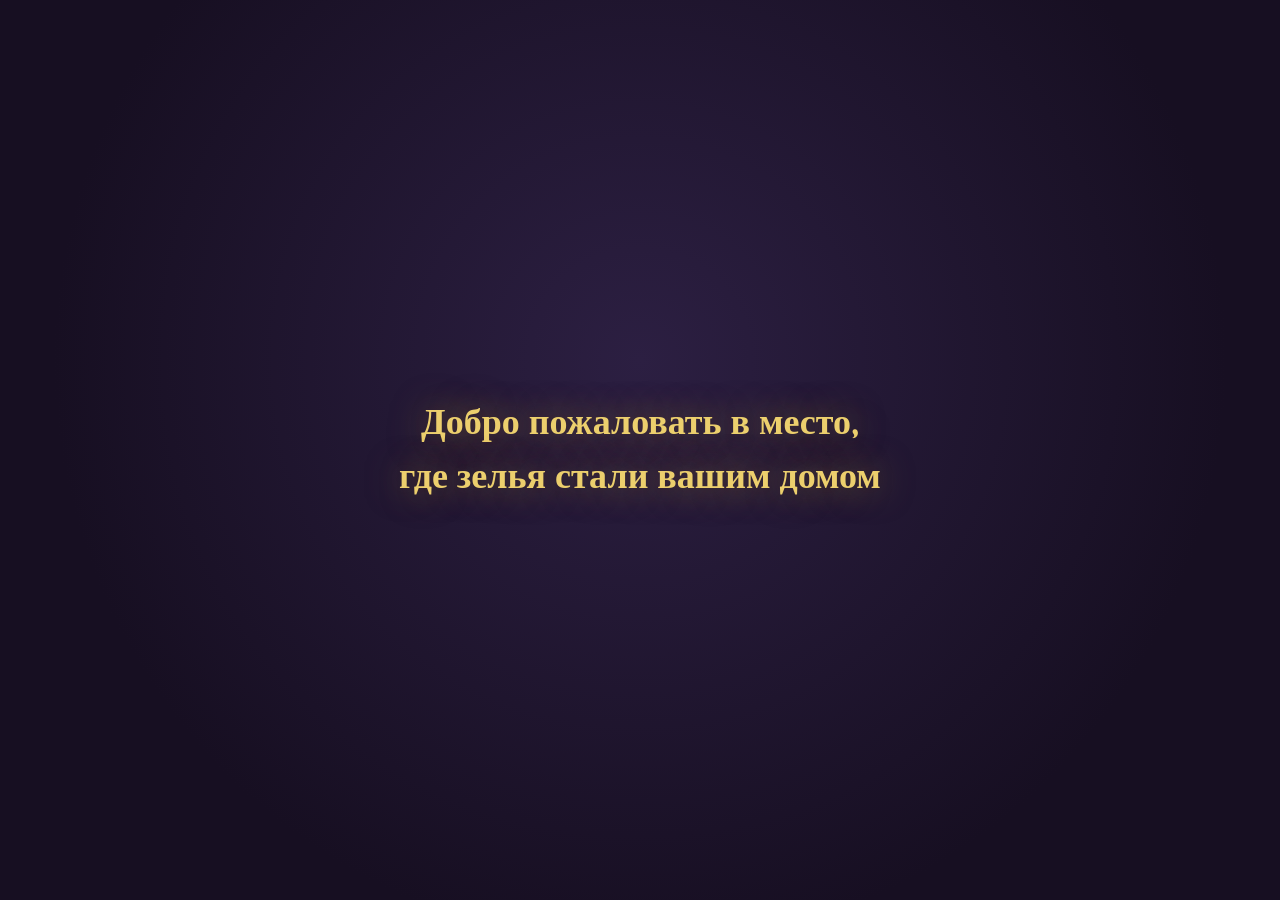
<file: potion-game (1).html>
<!DOCTYPE html>
<html lang="ru">
<head>
<meta charset="UTF-8">
<title>Зельеварня — прототип</title>
<link rel="preconnect" href="https://fonts.googleapis.com">
<link href="https://fonts.googleapis.com/css2?family=Cinzel:wght@500;700&family=IBM+Plex+Mono:wght@500&family=Manrope:wght@400;500;600;700&display=swap" rel="stylesheet">
<style>
  :root{
    --bg-deep:#170F22;
    --bg-mid2:#2c1f42;
    --wood-dark:#2a1c11;
    --brass:#c9a227;
    --brass-dim:rgba(201,162,39,.18);
    --brass-light:#eccf6d;
    --parchment:#efe3c8;
    --parchment-dim:#c9bd9f;
    --emerald-light:#7fd8a5;
    --danger:#c96b3f;
    --t1:#4caf6b; --t2:#e0c93f; --t3:#e0873f; --t4:#d1503f; --t5:#a663e0;
  }
  *{box-sizing:border-box;}
  html,body{margin:0;padding:0;}
  body{
    min-height:100vh;
    background:radial-gradient(circle at 50% 0%, var(--bg-mid2) 0%, var(--bg-deep) 60%);
    font-family:'Manrope',sans-serif;
    color:var(--parchment);
    display:flex;
    align-items:flex-start;
    justify-content:center;
    padding:24px 14px 60px;
  }
  .stage{width:100%;max-width:900px;position:relative;}
  .hidden{display:none !important;}

  #splashScreen{
    position:fixed;inset:0;z-index:200;
    background:radial-gradient(circle at 50% 40%, var(--bg-mid2), var(--bg-deep) 70%);
    display:flex;align-items:center;justify-content:center;text-align:center;padding:40px;
    transition:opacity 1.1s ease;
  }
  #splashScreen.fade-out{opacity:0;pointer-events:none;}
  #splashScreen h2{
    font-family:'Cinzel',serif;font-weight:700;font-size:clamp(22px,4.2vw,36px);
    color:var(--brass-light);text-shadow:0 0 34px rgba(201,162,39,.5);line-height:1.5;
    opacity:0;animation:splashIn 1.1s ease forwards;max-width:640px;
  }
  @keyframes splashIn{from{opacity:0;transform:translateY(14px);}to{opacity:1;transform:translateY(0);}}

  .topbar{
    display:flex;justify-content:space-between;align-items:center;flex-wrap:wrap;gap:8px;
    margin-bottom:10px;font-family:'IBM Plex Mono',monospace;
    font-size:12px;letter-spacing:.04em;color:var(--parchment-dim);
  }
  .topbar .day-counter{color:var(--brass-light);font-weight:600;}
  .topbar .score{color:var(--brass-light);font-weight:500;}
  .topbar .streak{display:flex;align-items:center;gap:6px;}
  .lb-open-btn{
    background:rgba(201,162,39,.15);border:1px solid rgba(201,162,39,.5);border-radius:8px;
    padding:3px 8px;font-size:14px;cursor:pointer;line-height:1;
  }
  .lb-open-btn:hover{background:rgba(201,162,39,.3);}
  .title{
    text-align:center;font-family:'Cinzel',serif;font-weight:700;font-size:22px;
    letter-spacing:.05em;color:var(--brass-light);margin:0 0 4px;
    text-shadow:0 0 18px rgba(201,162,39,.35);
  }
  .subtitle{text-align:center;font-size:12px;color:var(--parchment-dim);margin:0 0 10px;font-style:italic;}

  .sticker-tally{
    display:flex;justify-content:center;gap:14px;margin-bottom:16px;
    font-family:'IBM Plex Mono',monospace;font-size:13px;color:var(--parchment-dim);
  }
  .sticker-tally .tally-item{display:flex;align-items:center;gap:5px;}
  .sticker-tally .tally-item b{color:var(--brass-light);font-weight:600;}

  .select-screen{display:none;}
  .select-screen.show{display:block;}
  .select-title{
    text-align:center;font-family:'Cinzel',serif;font-size:16px;
    color:var(--brass-light);margin-bottom:16px;
  }
  .customer-cards{display:flex;flex-direction:column;gap:12px;max-width:480px;margin:0 auto;}
  .customer-card{
    display:flex;align-items:center;gap:14px;
    background:linear-gradient(180deg,#2c2018,#221912);
    border:4px solid var(--t1);
    border-radius:14px;padding:14px 16px;cursor:pointer;
    transition:transform .12s ease;
    text-align:left;
  }
  .customer-card:hover{transform:translateY(-2px);}
  .customer-card .avatar{font-size:34px;flex:0 0 auto;}
  .customer-card .info{flex:1;}
  .customer-card .quote{font-size:13px;color:var(--parchment);line-height:1.35;}
  .customer-card .reward{
    font-family:'IBM Plex Mono',monospace;font-size:13px;color:var(--emerald-light);
    margin-top:4px;
  }

  .round-screen{display:none;}
  .round-screen.show{display:block;}

  .order-bubble{
    background:linear-gradient(180deg,#3a2c22,#2c2018);
    border:1px solid rgba(201,162,39,.35);border-left:6px solid var(--t1);border-radius:14px;
    padding:12px 16px;margin-bottom:14px;position:relative;max-width:480px;margin-left:auto;margin-right:auto;
    box-shadow:0 6px 18px rgba(0,0,0,.35) inset, 0 2px 6px rgba(0,0,0,.4);
  }
  .order-label{
    font-family:'IBM Plex Mono',monospace;font-size:10px;color:var(--brass);
    text-transform:uppercase;letter-spacing:.12em;margin-bottom:4px;
  }
  .order-text{font-size:14px;line-height:1.4;color:var(--parchment);display:flex;gap:8px;align-items:center;}
  .order-text .av{font-size:20px;}

  .phase-label{
    text-align:center;font-family:'IBM Plex Mono',monospace;font-size:11px;
    color:var(--parchment-dim);text-transform:uppercase;letter-spacing:.1em;
    margin:0 0 10px;
  }

  .control-row{display:grid;grid-template-columns:150px auto 190px;align-items:center;column-gap:20px;margin-bottom:16px;}
  .side-col{display:flex;flex-direction:row;gap:10px;min-width:0;visibility:hidden;}
  .side-col.show{visibility:visible;}
  .side-col.left-col{justify-content:flex-end;}
  .side-col.right-col{justify-content:flex-start;}
  .vslider-group{display:flex;flex-direction:column;align-items:center;gap:6px;}
  .vslider-label{
    font-family:'IBM Plex Mono',monospace;font-size:12px;color:var(--parchment-dim);
    text-align:center;max-width:70px;height:28px;display:flex;align-items:center;justify-content:center;line-height:1.2;
  }
  .vslider-value{font-family:'IBM Plex Mono',monospace;font-size:13px;color:var(--brass-light);white-space:nowrap;}

  .vslide-wrap{position:relative;touch-action:none;cursor:pointer;}
  .vslide-wrap.disabled{opacity:.5;pointer-events:none;}
  .vslide-track{position:absolute;left:50%;top:0;transform:translateX(-50%);}
  .vslide-track.plain{background:rgba(255,255,255,.12);}
  .vslide-track.colorstrip{border-radius:10px;border:2px solid rgba(0,0,0,.4);box-shadow:inset 0 0 10px rgba(0,0,0,.45);}
  .vslide-thumb{
    position:absolute;left:50%;transform:translateX(-50%);border-radius:50%;
    background:var(--brass-light);border:2px solid var(--wood-dark);
    box-shadow:0 0 6px rgba(201,162,39,.6);pointer-events:none;
  }

  .shape-preview-box{
    width:44px;height:52px;border:1px solid rgba(201,162,39,.35);
    border-radius:6px;background:rgba(0,0,0,.2);display:flex;align-items:center;justify-content:center;
  }

  .window-wrap{display:flex;justify-content:center;position:relative;}
  .window-frame{
    width:460px;height:460px;max-width:80vw;max-height:80vw;border-radius:50%;position:relative;
    background:radial-gradient(circle at 35% 30%, #4a3418, var(--wood-dark) 70%);
    box-shadow:inset 0 0 46px rgba(0,0,0,.6);
    display:flex;align-items:center;justify-content:center;overflow:hidden;
  }
  .ring-svg{position:absolute;top:0;left:0;width:100%;height:100%;pointer-events:none;}
  #jarSvg{width:76%;height:76%;}
  .fog{
    position:absolute;inset:0;
    background:radial-gradient(circle, rgba(200,190,220,.18), rgba(23,15,34,.9) 75%);
    display:flex;align-items:center;justify-content:center;
    font-family:'Cinzel',serif;font-size:13px;color:var(--parchment-dim);
    letter-spacing:.06em;opacity:0;pointer-events:none;transition:opacity .5s ease;
  }
  .fog.show{opacity:1;}
  .fog .qmark{font-size:70px;color:var(--brass);opacity:.7;}

  .panel{
    background:linear-gradient(180deg,#241a34,#1b1226);
    border:1px solid rgba(201,162,39,.2);border-radius:16px;
    padding:16px 18px 18px;display:none;max-width:420px;margin:0 auto;
  }
  .panel.show{display:block;}
  .panel.locked{opacity:.55;}
  .ingredient-counter{
    display:flex;justify-content:center;align-items:center;gap:5px;flex-wrap:wrap;
    font-family:'IBM Plex Mono',monospace;font-size:11px;color:var(--parchment-dim);
    margin-bottom:14px;
  }
  .ingredient-counter .dot{width:7px;height:7px;border-radius:50%;background:var(--brass);opacity:.85;}
  .ingredient-counter .dot.used{background:rgba(255,255,255,.15);}

  button.brew-btn{
    width:100%;padding:13px;border:none;border-radius:10px;
    background:linear-gradient(180deg,var(--brass-light),var(--brass));
    color:#2a1c11;font-family:'Cinzel',serif;font-weight:700;font-size:15px;
    letter-spacing:.04em;cursor:pointer;box-shadow:0 4px 12px rgba(201,162,39,.35);
    transition:transform .1s ease;
  }
  button.brew-btn:active{transform:scale(.97);}
  button.brew-btn:disabled{opacity:.4;cursor:not-allowed;}

  .result-overlay, .week-overlay{
    position:fixed;inset:0;background:rgba(10,6,16,.85);display:none;
    align-items:center;justify-content:center;z-index:60;backdrop-filter:blur(2px);padding:20px;
  }
  .result-overlay.show, .week-overlay.show{display:flex;}
  .result-card{
    background:linear-gradient(180deg,#2c2018,#221912);
    border:1px solid rgba(201,162,39,.4);border-radius:18px;
    padding:26px 26px 22px;width:280px;text-align:center;box-shadow:0 20px 50px rgba(0,0,0,.5);
  }
  .sticker{font-size:64px;margin-bottom:6px;animation:pop .4s cubic-bezier(.34,1.56,.64,1);}
  @keyframes pop{0%{transform:scale(0.2) rotate(-15deg);opacity:0;}100%{transform:scale(1) rotate(0);opacity:1;}}
  .result-title{font-family:'Cinzel',serif;font-size:18px;font-weight:700;margin:2px 0 4px;}
  .result-title.good{color:var(--emerald-light);}
  .result-title.bad{color:var(--danger);}
  .delta{font-family:'IBM Plex Mono',monospace;font-size:15px;margin-bottom:2px;}
  .delta.good{color:var(--emerald-light);}
  .delta.bad{color:var(--danger);}
  .speed-note{font-family:'IBM Plex Mono',monospace;font-size:11px;color:var(--brass-light);margin-bottom:2px;min-height:14px;}
  .score-breakdown{
    text-align:left;font-family:'IBM Plex Mono',monospace;font-size:11px;
    color:var(--parchment-dim);margin:12px 0 16px;display:flex;flex-direction:column;gap:5px;
  }
  .score-breakdown .row{display:flex;justify-content:space-between;}
  .score-breakdown .row span.val{color:var(--parchment);}
  .overall-score{font-family:'IBM Plex Mono',monospace;font-size:26px;color:var(--brass-light);margin-bottom:2px;}
  .next-btn{
    width:100%;padding:12px;border-radius:10px;background:transparent;
    border:1px solid var(--brass);color:var(--brass-light);font-family:'Cinzel',serif;
    font-weight:700;font-size:14px;cursor:pointer;margin-top:6px;
  }

  .week-card{
    background:linear-gradient(180deg,#2c2018,#221912);
    border:1px solid rgba(201,162,39,.4);border-radius:18px;
    padding:26px;width:320px;max-width:100%;text-align:center;box-shadow:0 20px 50px rgba(0,0,0,.5);
    max-height:85vh;overflow-y:auto;
  }
  .week-card h3{font-family:'Cinzel',serif;color:var(--brass-light);font-size:19px;margin:0 0 6px;}
  .week-card .final-score{font-family:'IBM Plex Mono',monospace;font-size:30px;color:var(--brass-light);margin:6px 0 16px;}
  .week-card input[type=text]{
    width:100%;padding:10px 12px;border-radius:8px;border:1px solid rgba(201,162,39,.4);
    background:rgba(0,0,0,.3);color:var(--parchment);font-family:'Manrope';font-size:14px;margin-bottom:10px;outline:none;
  }
  .leaderboard-list{text-align:left;font-family:'IBM Plex Mono',monospace;font-size:12px;margin:14px 0;display:flex;flex-direction:column;gap:4px;max-height:200px;overflow-y:auto;}
  .leaderboard-list .lb-row{display:flex;justify-content:space-between;color:var(--parchment-dim);padding:3px 6px;border-radius:4px;}
  .leaderboard-list .lb-row.me{background:rgba(201,162,39,.15);color:var(--brass-light);}
  @media (prefers-reduced-motion:reduce){*{animation:none !important;}}

  /* ---------- juice: animations ---------- */
  .customer-card{opacity:0;transform:translateY(10px);animation:cardIn .35s ease forwards;}
  .customer-card:nth-child(1){animation-delay:.05s;}
  .customer-card:nth-child(2){animation-delay:.15s;}
  .customer-card:nth-child(3){animation-delay:.25s;}
  @keyframes cardIn{to{opacity:1;transform:translateY(0);}}
  .customer-card:active{transform:scale(.97) !important;transition:transform .08s ease;}

  #jarSvg{transition:transform .2s ease;}
  #jarSvg.brewing{animation:brewWobble 2.4s ease-in-out infinite;}
  @keyframes brewWobble{
    0%,100%{transform:rotate(0deg);}
    25%{transform:rotate(-1.3deg) translateY(-2px);}
    75%{transform:rotate(1.3deg) translateY(-1px);}
  }
  #jarSvg.shake{animation:jarShake .5s cubic-bezier(.36,.07,.19,.97);}
  @keyframes jarShake{
    10%,90%{transform:translateX(-4px);}
    20%,80%{transform:translateX(5px);}
    30%,50%,70%{transform:translateX(-7px);}
    40%,60%{transform:translateX(7px);}
  }
  #jarSvg.celebrate{animation:jarPop .55s cubic-bezier(.34,1.56,.64,1);}
  @keyframes jarPop{0%{transform:scale(1);}40%{transform:scale(1.08) rotate(2deg);}70%{transform:scale(.98) rotate(-1deg);}100%{transform:scale(1);}}

  .window-frame.urgent{animation:framePulse .5s ease-in-out infinite;}
  @keyframes framePulse{0%,100%{box-shadow:inset 0 0 46px rgba(0,0,0,.6);}50%{box-shadow:inset 0 0 46px rgba(0,0,0,.6), 0 0 26px rgba(209,80,63,.55);}}

  button.brew-btn, .next-btn, .lb-open-btn{transition:transform .08s ease, filter .12s ease;}
  button.brew-btn:active, .next-btn:active, .lb-open-btn:active{transform:scale(.95);}
  button.brew-btn:hover, .next-btn:hover{filter:brightness(1.1);}

  .order-bubble{animation:bubbleIn .3s ease;}
  @keyframes bubbleIn{from{opacity:0;transform:translateY(-6px);}to{opacity:1;transform:translateY(0);}}

  .vslide-thumb{transition:box-shadow .15s ease;}
  .vslide-wrap:active .vslide-thumb{box-shadow:0 0 12px rgba(236,207,109,.9);}

  .result-overlay.show .result-card{animation:cardZoom .3s cubic-bezier(.34,1.56,.64,1);}
  @keyframes cardZoom{from{transform:scale(.85);opacity:0;}to{transform:scale(1);opacity:1;}}
</style>
</head>
<body>

<div id="splashScreen"><h2>Добро пожаловать в место,<br>где зелья стали вашим домом</h2></div>

<div class="stage">
  <div class="topbar">
    <div class="day-counter">День <b id="dayVal">1</b>/10</div>
    <div class="streak">🔥 <span id="streakVal">0</span></div>
    <div style="display:flex;align-items:center;gap:8px;">
      <div class="score">РЕЙТИНГ: <span id="scoreVal">0</span></div>
      <button id="lbBtn" class="lb-open-btn" title="Глобальный рейтинг">🏆</button>
    </div>
  </div>
  <h1 class="title">Зельеварня</h1>
  <p class="subtitle">запомни зелье — сготовь по памяти</p>
  <div class="sticker-tally" id="stickerTally"></div>

  <div class="select-screen" id="selectScreen">
    <div class="select-title">Кто следующий у прилавка?</div>
    <div class="customer-cards" id="customerCards"></div>
  </div>

  <div class="round-screen" id="roundScreen">
    <div class="order-bubble" id="orderBubble">
      <div class="order-label">Заказ №<span id="orderNum">1</span></div>
      <div class="order-text"><span class="av" id="orderAvatar">🧑‍🌾</span><span id="orderText">...</span></div>
    </div>

    <div class="phase-label" id="phaseLabel">запоминай...</div>

    <div class="control-row">
      <div class="side-col left-col" id="leftCol">
        <div class="vslider-group" id="colorGroupA">
          <div class="vslider-label" id="colorLabelA">Цвет</div>
          <div id="mColor"></div>
          <div class="vslider-value" id="lblColor"></div>
        </div>
        <div class="vslider-group hidden" id="colorGroupB">
          <div class="vslider-label">Оттенок Б</div>
          <div id="mColorB"></div>
          <div class="vslider-value" id="lblColorB"></div>
        </div>
        <div class="vslider-group hidden" id="satGroup">
          <div class="vslider-label">Насыщ.</div>
          <div id="mSat"></div>
          <div class="vslider-value" id="lblSat"></div>
        </div>
      </div>

      <div class="window-wrap">
        <div class="window-frame" id="windowFrame">
          <svg class="ring-svg" id="ringSvg" viewBox="0 0 460 460"></svg>
          <svg id="jarSvg" viewBox="0 0 200 260"></svg>
          <div class="fog" id="fog"><div><div class="qmark">?</div></div></div>
        </div>
      </div>

      <div class="side-col right-col" id="rightCol">
        <div class="vslider-group">
          <div class="vslider-label">Размер банки</div>
          <div id="mSize"></div>
          <div class="vslider-value" id="lblSize"></div>
        </div>
        <div class="vslider-group">
          <div class="vslider-label">Пузырьки</div>
          <div id="mCount"></div>
          <div class="vslider-value" id="lblCount"></div>
        </div>
        <div class="vslider-group">
          <div class="vslider-label">Разм. пуз.</div>
          <div id="mBsize"></div>
          <div class="vslider-value" id="lblBsize"></div>
        </div>
        <div class="vslider-group hidden" id="shapeGroup">
          <div class="vslider-label">Форма</div>
          <div class="shape-preview-box"><svg id="shapePreviewSvg" width="34" height="46" viewBox="0 0 60 70"></svg></div>
          <div id="mShape"></div>
          <div class="vslider-value" id="lblShape"></div>
        </div>
      </div>
    </div>

    <div class="panel" id="panel">
      <div class="ingredient-counter" id="ingCounter"></div>
      <button class="brew-btn" id="brewBtn">Готово!</button>
    </div>
  </div>
</div>

<div class="result-overlay" id="resultOverlay">
  <div class="result-card">
    <div class="sticker" id="stickerEmoji">🐱</div>
    <div class="result-title" id="resultTitle">Идеально!</div>
    <div class="delta" id="deltaVal">+0</div>
    <div class="speed-note" id="speedNote"></div>
    <div class="overall-score" id="overallScore">0%</div>
    <div class="score-breakdown" id="breakdown"></div>
    <button class="next-btn" id="nextBtn">К прилавку →</button>
  </div>
</div>

<div class="week-overlay" id="weekOverlay">
  <div class="week-card">
    <h3>Неделя завершена!</h3>
    <div class="final-score" id="finalScoreVal">0</div>
    <input type="text" id="nameInput" placeholder="Впиши свой ник...">
    <button class="next-btn" id="saveScoreBtn" style="border-color:var(--emerald-light);color:var(--emerald-light);">Сохранить результат</button>
    <div class="leaderboard-list" id="leaderboardList"></div>
    <button class="next-btn" id="newWeekBtn">Начать новую неделю →</button>
  </div>
</div>

<div class="week-overlay" id="lbOverlay">
  <div class="week-card">
    <h3>🏆 Глобальный рейтинг</h3>
    <div class="leaderboard-list" id="lbOverlayList"></div>
    <button class="next-btn" id="lbCloseBtn">Закрыть</button>
  </div>
</div>

<script>
(function(){
  const $ = id => document.getElementById(id);
  const SVGNS = 'http://www.w3.org/2000/svg';

  // ---------- ZzFX micro sound engine (public domain, zzfx.3d2k.com) ----------
  let zzfxV=.3, zzfxX;
  function zzfxEnsureCtx(){ if(!zzfxX){ try{ zzfxX = new (window.AudioContext||window.webkitAudioContext)(); }catch(e){} } }
  function zzfx(...t){
    if(!zzfxX) return;
    let [q=1,k=.05,c=220,e=0,t2=0,u=.1,r=0,F=1,v=0,z=0,w=0,A=0,l=0,B=0,x=0,G=0,d=0,y=1,m=0,C=0]=t;
    let b=2*Math.PI,H=v*=500*b/zzfxX.sampleRate**2,I=(0<x?1:-1)*b/4,D=c*=(1+2*k*Math.random()-k)*b/zzfxX.sampleRate,Z=[],g=0,E=0,a=0,n=1,J=0,K=0,f=0,p,h;
    e=99+zzfxX.sampleRate*e;m*=zzfxX.sampleRate;t2*=zzfxX.sampleRate;u*=zzfxX.sampleRate;d*=zzfxX.sampleRate;z*=500*b/zzfxX.sampleRate**3;x*=b/zzfxX.sampleRate;w*=b/zzfxX.sampleRate;A*=zzfxX.sampleRate;l=zzfxX.sampleRate*l|0;
    for(h=e+m+t2+u+d|0;a<h;Z[a++]=f)++K%(100*G|0)||(f=r?1<r?2<r?3<r?Math.sin((g%b)**3):Math.max(Math.min(Math.tan(g),1),-1):1-(2*g/b%2+2)%2:1-4*Math.abs(Math.round(g/b)-g/b):Math.sin(g),f=(l?1-C+C*Math.sin(2*Math.PI*a/l):1)*(0<f?1:-1)*Math.abs(f)**F*q*zzfxV*(a<e?a/e:a<e+m?1-(a-e)/m*(1-y):a<e+m+t2?y:a<h-d?(h-a-d)/u*y:0),f=d?f/2+(d>a?0:(a<h-d?1:(h-a)/d)*Z[a-d|0]/2):f),p=(c+=v+=z)*Math.sin(E*x-I),g+=p-p*B*(1-1E9*(Math.sin(a)+1)%2),E+=p-p*B*(1-1E9*(Math.sin(a)**2+1)%2),n&&++n>A&&(c+=w,D+=w,n=0),!l||++J%l||(c=D,v=H,n=n||1);
    p=zzfxX.createBuffer(1,h,zzfxX.sampleRate);p.getChannelData(0).set(Z);c=zzfxX.createBufferSource();c.buffer=p;c.connect(zzfxX.destination);c.start();
  }
  // sound palette: quiet UI vs louder moments
  const SFX = {
    tick:      ()=>zzfx(.15,.05,900,.005,.005,.008,0,2,0,0,0,0,0,0,0,0,0,.6,.002),
    uiClick:   ()=>zzfx(.2,.05,520,.005,.01,.03,0,1.6,0,0,0,0,0,0,0,0,0,.7,.005),
    cardPick:  ()=>zzfx(.3,.05,340,.01,.04,.09,0,1.4,0,20,0,0,0,0,0,0,0,.7,.01),
    brew:      ()=>zzfx(.4,.05,160,.02,.08,.18,0,1.2,0,-30,0,0,0,0,0,0,0,.8,.03),
    orderShow: ()=>zzfx(.3,.05,440,.01,.06,.12,0,1.5,0,60,150,.06,0,0,0,0,0,.7,.02),
    countdown: ()=>zzfx(.45,.05,660,.005,.02,.06,0,2,0,0,0,0,0,0,0,0,0,.6,.01),
    perfect:   ()=>zzfx(.7,.05,520,.02,.2,.3,0,1.3,0,0,260,.08,.05,0,0,0,0,.8,.08),
    good:      ()=>zzfx(.55,.05,420,.02,.12,.22,0,1.4,0,0,130,.07,0,0,0,0,0,.75,.05),
    bad:       ()=>zzfx(.55,.05,220,.03,.15,.35,1,1.6,0,0,-60,.1,0,0,0,0,0,.8,.1),
    weekEnd:   ()=>zzfx(.6,.05,392,.03,.25,.4,0,1.2,0,0,196,.12,.08,0,0,0,0,.85,.12)
  };
  // browsers require a user gesture before audio can start
  window.addEventListener('pointerdown', zzfxEnsureCtx, {once:true});

  function mulberry32(a){
    return function(){
      a |= 0; a = a + 0x6D2B79F5 | 0;
      let t = Math.imul(a ^ a>>>15, 1 | a);
      t = t + Math.imul(t ^ t>>>7, 61 | t) ^ t;
      return ((t ^ t>>>14) >>> 0) / 4294967296;
    };
  }
  function rand(min,max){ return Math.random()*(max-min)+min; }
  function randInt(min,max){ return Math.floor(rand(min,max+1)); }
  function pick(arr){ return arr[randInt(0,arr.length-1)]; }

  // ---------- custom vertical slider ----------
  const RAINBOW_BG = "linear-gradient(to top, hsl(0,70%,50%), hsl(60,70%,50%), hsl(120,70%,50%), hsl(180,70%,50%), hsl(240,70%,50%), hsl(300,70%,50%), hsl(360,70%,50%))";

  function VSlider({mount, min, max, step=1, value, height=260, thickness=26, thumbSize=32, colorStrip=false, staticBackground=null, onChange}){
    const wrap = document.createElement('div');
    wrap.className = 'vslide-wrap';
    wrap.style.height = (height+thumbSize)+'px';
    wrap.style.width = Math.max(thickness, thumbSize)+'px';

    const track = document.createElement('div');
    track.className = 'vslide-track ' + (colorStrip ? 'colorstrip' : 'plain');
    track.style.width = thickness+'px';
    track.style.height = height+'px';
    track.style.top = (thumbSize/2)+'px';
    if(!colorStrip) track.style.borderRadius = (thickness/2)+'px';
    if(staticBackground) track.style.background = staticBackground;

    const thumb = document.createElement('div');
    thumb.className = 'vslide-thumb';
    thumb.style.width = thumbSize+'px';
    thumb.style.height = thumbSize+'px';

    wrap.appendChild(track);
    wrap.appendChild(thumb);
    mount.innerHTML = '';
    mount.appendChild(wrap);

    let _min=min, _max=max, _step=step, _value=value;

    function render(){
      const p = (_value-_min)/((_max-_min)||1);
      thumb.style.bottom = `${(p*height).toFixed(2)}px`;
    }
    function setFromClientY(clientY){
      const rect = track.getBoundingClientRect();
      let p = 1 - (clientY - rect.top)/rect.height;
      p = Math.min(1, Math.max(0, p));
      let raw = _min + p*(_max-_min);
      raw = Math.round(raw/_step)*_step;
      raw = Math.min(_max, Math.max(_min, raw));
      if(raw !== _value){ _value = raw; render(); SFX.tick(); if(onChange) onChange(_value); }
    }
    let dragging = false;
    wrap.addEventListener('pointerdown', e=>{
      if(wrap.classList.contains('disabled')) return;
      dragging = true;
      try{ wrap.setPointerCapture(e.pointerId); }catch(err){}
      setFromClientY(e.clientY);
      e.preventDefault();
    });
    wrap.addEventListener('pointermove', e=>{ if(dragging) setFromClientY(e.clientY); });
    window.addEventListener('pointerup', ()=>{ dragging = false; });
    render();

    return {
      get value(){ return _value; },
      set value(v){ _value=v; render(); },
      configure({min,max,step,value}){ _min=min; _max=max; _step=step||1; _value=value; render(); },
      setDisabled(d){ wrap.classList.toggle('disabled', !!d); },
      setTrackBackground(css){ track.style.background = css; }
    };
  }

  const S = {};
  function initSliders(){
    S.color = VSlider({ mount:$('mColor'), min:0,max:5,step:1,value:2, thickness:32, thumbSize:38, colorStrip:true, staticBackground:RAINBOW_BG, onChange:updatePlayerJar });
    S.colorB = VSlider({ mount:$('mColorB'), min:0,max:5,step:1,value:2, thickness:32, thumbSize:38, colorStrip:true, staticBackground:RAINBOW_BG, onChange:updatePlayerJar });
    S.sat = VSlider({ mount:$('mSat'), min:0,max:9,step:1,value:7, thickness:32, thumbSize:38, colorStrip:true, onChange:updatePlayerJar });
    S.size = VSlider({ mount:$('mSize'), min:0,max:4,step:1,value:2, thickness:26, thumbSize:32, onChange:updatePlayerJar });
    S.count = VSlider({ mount:$('mCount'), min:1,max:5,step:1,value:3, thickness:26, thumbSize:32, onChange:updatePlayerJar });
    S.bsize = VSlider({ mount:$('mBsize'), min:0,max:4,step:1,value:2, thickness:26, thumbSize:32, onChange:updatePlayerJar });
    S.shape = VSlider({ mount:$('mShape'), min:0,max:9,step:1,value:0, thickness:26, thumbSize:32, onChange:updatePlayerJar });
  }

  // ---------- Difficulty presets ----------
  const DIFFICULTIES = [
    { tier:1, type:'normal', emoji:'🧑‍🌾', flavors:['Просто зелёное, пожалуйста.','Мне бы что-нибудь обычное.','Свари, что попроще.'],
      memorizeMs:6000, craftMs:22000, colorSteps:6, sizeSteps:5, countMax:5, bsizeSteps:5, reward:50 },
    { tier:2, type:'normal', emoji:'🙋', flavors:['Хочу зелье с изюминкой.','Нужно кое-что поинтереснее.','Покажи класс!'],
      memorizeMs:5500, craftMs:17000, colorSteps:9, sizeSteps:7, countMax:7, bsizeSteps:7, reward:85 },
    { tier:3, type:'normal', emoji:'💁', flavors:['У меня особые вкусы.','Сделай точно, как я показал.','Тонкая работа нужна.'],
      memorizeMs:5000, craftMs:13800, colorSteps:14, sizeSteps:11, countMax:10, bsizeSteps:11, reward:130 },
    { tier:4, type:'normal', emoji:'🤵', flavors:['Я разбираюсь в зельях. Не подведи.','Ошибок не потерплю.','Жду безупречный результат.'],
      memorizeMs:4500, craftMs:10000, colorSteps:24, sizeSteps:19, countMax:12, bsizeSteps:19, reward:180 },
    { tier:5, type:'normal', emoji:'👑', flavors:['Идеал или ничего.','Только совершенство.','Разочаруешь — и лавка закрыта.'],
      memorizeMs:4000, craftMs:7500, colorSteps:37, sizeSteps:26, countMax:14, bsizeSteps:26, reward:240 }
  ];

  const SPECIAL_ORDERS = [
    { tier:5, type:'shape', emoji:'👨‍🍳', flavors:['Бутылка должна быть точь-в-точь такой формы!','Форма — моя визитная карточка, не перепутай.','Форму запоминай внимательнее всего!'],
      memorizeMs:6500, craftMs:20000, colorSteps:10, sizeSteps:8, countMax:8, bsizeSteps:8, reward:300 },
    { tier:5, type:'gradient', emoji:'🧙‍♀️', flavors:['Зелье должно переливаться двумя цветами!','Оттенки должны перетекать один в другой.','Я сразу почувствую фальшь в неверных цветах.'],
      memorizeMs:7000, craftMs:20000, colorSteps:14, sizeSteps:8, countMax:8, bsizeSteps:8, reward:300 },
    { tier:5, type:'moving', emoji:'🍺', flavors:['Пузырьки у меня никогда не сидят на месте!','Уследи-ка за юркими пузырьками!','Мои пузырьки любят полетать по банке!'],
      memorizeMs:7500, craftMs:18100, colorSteps:12, sizeSteps:8, countMax:10, bsizeSteps:8, reward:300 }
  ];

  const TIER_COLORS = {1:'var(--t1)',2:'var(--t2)',3:'var(--t3)',4:'var(--t4)',5:'var(--t5)'};

  const SHAPE_NAMES = ['Круглая','Квадратная','Узкая','Бочонок','Песочные часы','Колба-конус','Колба круглая','Гранёная','Капля','Кубышка'];
  const SHAPE_PROFILES = [
    { points:[[0,0.85],[0.25,1],[0.5,1],[0.75,1],[1,0.9]], smooth:true },
    { points:[[0,0.9],[0.08,1],[0.5,1],[0.92,1],[1,0.9]], smooth:false },
    { points:[[0,0.5],[0.25,0.55],[0.5,0.55],[0.75,0.55],[1,0.5]], smooth:true },
    { points:[[0,0.7],[0.25,1.05],[0.5,1.15],[0.75,1.05],[1,0.8]], smooth:true },
    { points:[[0,0.9],[0.25,0.75],[0.5,0.35],[0.75,0.75],[1,0.9]], smooth:true },
    { points:[[0,0.22],[0.25,0.4],[0.5,0.65],[0.75,0.9],[1,1.0]], smooth:true },
    { points:[[0,0.28],[0.3,0.3],[0.55,0.55],[0.8,0.95],[1,0.8]], smooth:true },
    { points:[[0,0.55],[0.15,1],[0.5,1],[0.85,1],[1,0.55]], smooth:false },
    { points:[[0,0.3],[0.3,0.35],[0.6,0.78],[0.85,1.05],[1,0.9]], smooth:true },
    { points:[[0,1.0],[0.25,0.95],[0.5,0.68],[0.75,0.42],[1,0.32]], smooth:true }
  ];

  const STAGE_TABLE = [ [1,1,1],[2,2,3],[3,4,4],[4,4,4] ];
  const MAX_STAGE = STAGE_TABLE.length - 1;

  let score = 0, streak = 0, orderNum = 0, dayNum = 1;
  let stage = 0, perfectStreakAtMax = 0, goodStreakAtMax = 0;
  let target = null;
  let rafId = null;
  let craftLocked = false;
  let craftStartTime = 0;
  let ingTimerHandle = null;
  const stickerCounts = { perfect:0, good:0, bad:0 };

  // moving-order physics (target demo during memorize)
  let movingBubbles=null, movingGeom=null, movingProfile=null, movingR=0, movingLastT=0, movingRafId=null;

  function updateStickerTally(){
    $('stickerTally').innerHTML = `
      <span class="tally-item">✨🐱 <b>${stickerCounts.perfect}</b></span>
      <span class="tally-item">🐱 <b>${stickerCounts.good}</b></span>
      <span class="tally-item">💩 <b>${stickerCounts.bad}</b></span>
    `;
  }

  const RING_R = 224, RING_CX = 230, RING_CY = 230;
  const CIRC = 2*Math.PI*RING_R;
  function initRing(){
    $('ringSvg').innerHTML = `
      <circle cx="${RING_CX}" cy="${RING_CY}" r="${RING_R}" fill="none" stroke="var(--brass-dim)" stroke-width="12"/>
      <circle id="ringFg" cx="${RING_CX}" cy="${RING_CY}" r="${RING_R}" fill="none"
        stroke="var(--brass)" stroke-width="12" stroke-linecap="round"
        stroke-dasharray="${CIRC}" stroke-dashoffset="0"
        transform="rotate(-90 ${RING_CX} ${RING_CY})"/>
    `;
  }
  function setRingFraction(frac){
    const fg = $('ringFg');
    if(fg) fg.setAttribute('stroke-dashoffset', (CIRC*frac).toFixed(2));
  }
  function runTimer(durationMs, onDone){
    cancelAnimationFrame(rafId);
    const start = performance.now();
    let lastCountdownSec = -1;
    $('windowFrame').classList.remove('urgent');
    function frame(now){
      const elapsed = now - start;
      const frac = Math.min(1, elapsed/durationMs);
      setRingFraction(frac);
      const remaining = durationMs - elapsed;
      if(remaining <= 3000 && remaining > 0){
        $('windowFrame').classList.add('urgent');
        const sec = Math.ceil(remaining/1000);
        if(sec !== lastCountdownSec){ lastCountdownSec = sec; SFX.countdown(); }
      }
      if(frac >= 1){ $('windowFrame').classList.remove('urgent'); onDone(); return; }
      rafId = requestAnimationFrame(frame);
    }
    rafId = requestAnimationFrame(frame);
  }

  // ---------- shape-aware bubble packing ----------
  function shapeHalfWidthFrac(yFrac, profile){
    let wf = profile[profile.length-1][1];
    for(let i=0;i<profile.length-1;i++){
      const [t0,wf0]=profile[i], [t1,wf1]=profile[i+1];
      if(yFrac>=t0 && yFrac<=t1){ const f=(yFrac-t0)/((t1-t0)||1); wf = wf0+(wf1-wf0)*f; break; }
    }
    return wf;
  }
  function packBubbles(count, r, w, topY, baseY, profile, seed){
    const rng = mulberry32(seed>>>0);
    const cx = 100;
    const yTop = topY+18;
    const bodyH = baseY - yTop;
    const margin = 4;
    const minDist = 2*r + 2.5;
    const yMinAll = yTop + r + margin, yMaxAll = baseY - r - margin;

    function xRangeAt(y){
      const yFrac = Math.min(1, Math.max(0, (y-yTop)/bodyH));
      const hw = (w/2)*shapeHalfWidthFrac(yFrac, profile) - r - margin;
      if(hw <= 0) return null;
      return [cx-hw, cx+hw];
    }

    const pts = [];
    for(let i=0;i<count;i++){
      let placed = false;
      for(let t=0;t<300 && !placed;t++){
        const y = yMinAll + rng()*(yMaxAll-yMinAll);
        const xr = xRangeAt(y);
        if(!xr) continue;
        const x = xr[0] + rng()*(xr[1]-xr[0]);
        let ok = true;
        for(const p of pts){ const dx=x-p.x, dy=y-p.y; if(dx*dx+dy*dy < minDist*minDist){ ok=false; break; } }
        if(ok){ pts.push({x,y}); placed=true; }
      }
      if(!placed){
        outer:
        for(let gy=yMinAll; gy<=yMaxAll; gy+=minDist*0.9){
          const xr = xRangeAt(gy);
          if(!xr) continue;
          for(let gx=xr[0]; gx<=xr[1]; gx+=minDist*0.9){
            let ok = true;
            for(const p of pts){ const dx=gx-p.x, dy=gy-p.y; if(dx*dx+dy*dy < minDist*minDist){ ok=false; break; } }
            if(ok){ pts.push({x:gx,y:gy}); placed=true; break outer; }
          }
        }
      }
      if(!placed){
        let best=null, bestScore=-1;
        for(let s=0;s<40;s++){
          const y = yMinAll + rng()*(yMaxAll-yMinAll);
          const xr = xRangeAt(y);
          if(!xr) continue;
          const x = xr[0] + rng()*(xr[1]-xr[0]);
          let minD = pts.length ? Infinity : 999999;
          for(const p of pts){ const dx=x-p.x, dy=y-p.y; minD = Math.min(minD, dx*dx+dy*dy); }
          if(minD > bestScore){ bestScore = minD; best = {x,y}; }
        }
        pts.push(best || {x:cx, y:(yMinAll+yMaxAll)/2});
      }
    }
    return pts;
  }

  function jarOutlinePath(cx, topY, baseY, w, profile, smooth){
    const yTop = topY+18, h = baseY - yTop;
    const pts = profile.map(([t,wf]) => ({x:(w/2)*wf, y: yTop + t*h}));
    function buildSide(ptsArr, sign){
      if(!smooth){
        return ptsArr.map((p,i)=> `${i===0?'M':'L'} ${(cx+sign*p.x).toFixed(1)} ${p.y.toFixed(1)}`).join(' ');
      }
      let d = `M ${(cx+sign*ptsArr[0].x).toFixed(1)} ${ptsArr[0].y.toFixed(1)} `;
      for(let i=0;i<ptsArr.length-1;i++){
        const cur=ptsArr[i], next=ptsArr[i+1];
        const mx=(cur.x+next.x)/2, my=(cur.y+next.y)/2;
        d += `Q ${(cx+sign*cur.x).toFixed(1)} ${cur.y.toFixed(1)} ${(cx+sign*mx).toFixed(1)} ${my.toFixed(1)} `;
      }
      d += `L ${(cx+sign*ptsArr[ptsArr.length-1].x).toFixed(1)} ${ptsArr[ptsArr.length-1].y.toFixed(1)} `;
      return d;
    }
    const left = buildSide(pts, -1);
    const rightRev = buildSide([...pts].reverse(), 1).replace(/^M/, 'L');
    return left + ' ' + rightRev + ' Z';
  }

  function drawJar(opts){
    const { hue, hue2=null, sat=70, sizePct, bubbleCount, bubbleR, seed, shapeIdx=0, overridePositions=null } = opts;
    const svg = $('jarSvg');
    const w = 60 + (sizePct/100)*60;
    const h = 140 + (sizePct/100)*70;
    const cx = 100, baseY = 240, topY = baseY - h;
    const sp = SHAPE_PROFILES[shapeIdx] || SHAPE_PROFILES[0];
    const bodyPath = jarOutlinePath(cx, topY, baseY, w, sp.points, sp.smooth);

    let fillDef = '', fillRef;
    if(hue2 !== null){
      fillDef = `<linearGradient id="liqGrad" x1="0" y1="0" x2="0" y2="1">
        <stop offset="0%" stop-color="hsl(${hue},70%,50%)"/>
        <stop offset="100%" stop-color="hsl(${hue2},70%,50%)"/>
      </linearGradient>`;
      fillRef = 'url(#liqGrad)';
    } else {
      fillRef = `hsl(${hue}, ${sat}%, 50%)`;
    }

    const pts = overridePositions ? overridePositions : packBubbles(bubbleCount, bubbleR, w, topY, baseY, sp.points, seed);
    const bubbleEls = pts.map(p=>
      `<circle cx="${p.x.toFixed(1)}" cy="${p.y.toFixed(1)}" r="${(p.r||bubbleR).toFixed(1)}" fill="rgba(255,255,255,.55)" stroke="rgba(255,255,255,.3)"/>`
    ).join('');

    svg.innerHTML = `
      <defs>
        <clipPath id="jarClip"><path d="${bodyPath}"/></clipPath>
        ${fillDef}
        <linearGradient id="glassGrad" x1="0" y1="0" x2="1" y2="0">
          <stop offset="0%" stop-color="rgba(255,255,255,.25)"/>
          <stop offset="18%" stop-color="rgba(255,255,255,.02)"/>
          <stop offset="100%" stop-color="rgba(255,255,255,.05)"/>
        </linearGradient>
      </defs>
      <rect x="${cx-14}" y="${topY-6}" width="28" height="24" rx="4" fill="#5a4a2a" stroke="#c9a227" stroke-width="2"/>
      <path d="${bodyPath}" fill="rgba(255,255,255,.05)" stroke="rgba(255,255,255,.35)" stroke-width="2"/>
      <g clip-path="url(#jarClip)">
        <rect x="${cx-w/2-6}" y="${topY+40}" width="${w+12}" height="${h}" fill="${fillRef}"/>
        ${bubbleEls}
      </g>
      <path d="${bodyPath}" fill="url(#glassGrad)"/>
      <rect x="${cx-18}" y="${topY-16}" width="36" height="14" rx="4" fill="#c9a227"/>
    `;
  }

  function renderShapePreview(idx){
    const svg = $('shapePreviewSvg');
    const sp = SHAPE_PROFILES[idx];
    const d = jarOutlinePath(30, 6, 64, 34, sp.points, sp.smooth);
    svg.innerHTML = `<path d="${d}" fill="rgba(201,162,39,.25)" stroke="var(--brass-light)" stroke-width="2"/>`;
  }

  function idxToVal(idx, steps, maxVal){ return steps<=1 ? 0 : idx*(maxVal/(steps-1)); }
  function satFromIdx(idx){ return 30 + idx*(70/9); }
  function curveScore(raw){ return Math.pow(Math.max(0, Math.min(1, raw)), 1.6); }

  // ---------- shared geometry / physics helpers ----------
  function computeJarGeom(sizePct){
    const w = 60 + (sizePct/100)*60;
    const h = 140 + (sizePct/100)*70;
    const baseY = 240, topY = baseY - h;
    return { w, h, topY, baseY, cx:100 };
  }
  function stepPhysics(bubbles, geom, profile, r, dt){
    const yTop = geom.topY+18;
    const yMinAll = yTop + r + 4, yMaxAll = geom.baseY - r - 4;
    bubbles.forEach(b=>{ b.x += b.vx*dt; b.y += b.vy*dt; });
    bubbles.forEach(b=>{
      const yFrac = Math.min(1, Math.max(0, (b.y-yTop)/(geom.baseY-yTop)));
      const hw = (geom.w/2)*shapeHalfWidthFrac(yFrac, profile) - r - 4;
      if(hw>0){
        const xMin=geom.cx-hw, xMax=geom.cx+hw;
        if(b.x<xMin){ b.x=xMin; b.vx=Math.abs(b.vx); }
        if(b.x>xMax){ b.x=xMax; b.vx=-Math.abs(b.vx); }
      }
      if(b.y<yMinAll){ b.y=yMinAll; b.vy=Math.abs(b.vy); }
      if(b.y>yMaxAll){ b.y=yMaxAll; b.vy=-Math.abs(b.vy); }
    });
    for(let i=0;i<bubbles.length;i++){
      for(let j=i+1;j<bubbles.length;j++){
        const a=bubbles[i], c=bubbles[j];
        const dx=c.x-a.x, dy=c.y-a.y;
        const dist=Math.hypot(dx,dy)||0.001;
        const minD=(a.r||r)+(c.r||r);
        if(dist<minD){
          const nx=dx/dist, ny=dy/dist;
          const overlap=(minD-dist)/2;
          a.x-=nx*overlap; a.y-=ny*overlap;
          c.x+=nx*overlap; c.y+=ny*overlap;
          const avn=a.vx*nx+a.vy*ny, cvn=c.vx*nx+c.vy*ny;
          const avt_x=a.vx-avn*nx, avt_y=a.vy-avn*ny;
          const cvt_x=c.vx-cvn*nx, cvt_y=c.vy-cvn*ny;
          a.vx=avt_x+cvn*nx; a.vy=avt_y+cvn*ny;
          c.vx=cvt_x+avn*nx; c.vy=cvt_y+avn*ny;
        }
      }
    }
  }
  function makePhysicsBubbles(count, r, geom, profile, seed, speed){
    const pts = packBubbles(count, r, geom.w, geom.topY, geom.baseY, profile, seed);
    const rng = mulberry32((seed+31)>>>0);
    return pts.map(p=>{
      const ang = rng()*Math.PI*2;
      return { x:p.x, y:p.y, vx:Math.cos(ang)*speed, vy:Math.sin(ang)*speed, r };
    });
  }

  function stopMovingAnim(){
    if(movingRafId){ cancelAnimationFrame(movingRafId); movingRafId=null; }
    movingLastT = 0;
  }
  function startMovingAnim(){
    stopMovingAnim();
    const geom = computeJarGeom(target.size);
    const r = 3 + (target.bsize/100)*9;
    const profile = SHAPE_PROFILES[target.shapeIdx||0].points;
    movingBubbles = makePhysicsBubbles(target.count, r, geom, profile, target.seed, target.moveSpeed);
    movingGeom = geom; movingProfile = profile; movingR = r; movingLastT = 0;
    function frame(t){
      if(!movingLastT) movingLastT = t;
      const dt = Math.min(0.05, (t-movingLastT)/1000); movingLastT = t;
      stepPhysics(movingBubbles, movingGeom, movingProfile, movingR, dt);
      drawJar({ hue:target.hue, hue2:null, sat:target.sat, sizePct:target.size, bubbleCount:0, bubbleR:movingR,
        shapeIdx: target.shapeIdx||0, seed: target.seed, overridePositions: movingBubbles });
      movingRafId = requestAnimationFrame(frame);
    }
    movingRafId = requestAnimationFrame(frame);
  }

  function computeFlags(cfg){
    return {
      hasGradient: cfg.type === 'gradient',
      hasShape: cfg.type === 'shape',
      hasSat: cfg.type !== 'gradient' && cfg.tier >= 4
    };
  }

  function getCardTiers(){
    let tiers = [...STAGE_TABLE[stage]];
    if(stage === MAX_STAGE){
      let tier5Count = 0;
      if(perfectStreakAtMax >= 3) tier5Count = 3;
      else if(perfectStreakAtMax === 2) tier5Count = 2;
      else if(perfectStreakAtMax === 1) tier5Count = 1;
      else if(goodStreakAtMax >= 3) tier5Count = 2;
      else if(goodStreakAtMax >= 2) tier5Count = 1;
      for(let i=0;i<tier5Count;i++){ tiers[tiers.length-1-i] = 5; }
    }
    return tiers;
  }
  function pickConfigForTier(tierNum){
    if(tierNum < 5) return DIFFICULTIES[tierNum-1];
    return pick([DIFFICULTIES[4], ...SPECIAL_ORDERS]);
  }

  function showSelectScreen(){
    $('roundScreen').classList.remove('show');
    $('selectScreen').classList.add('show');
    $('resultOverlay').classList.remove('show');
    $('dayVal').textContent = dayNum;

    const tiers = getCardTiers();
    const choices = tiers.map(pickConfigForTier);
    const wrap = $('customerCards');
    wrap.innerHTML = '';
    choices.forEach(cfg=>{
      const flavor = pick(cfg.flavors);
      const card = document.createElement('div');
      card.className = 'customer-card';
      card.style.borderColor = TIER_COLORS[cfg.tier];
      card.innerHTML = `
        <div class="avatar">${cfg.emoji}</div>
        <div class="info">
          <div class="quote">«${flavor}»</div>
          <div class="reward">за идеал: +${cfg.reward}</div>
        </div>
      `;
      card.addEventListener('click', ()=>{ SFX.cardPick(); startOrder(cfg, flavor); });
      wrap.appendChild(card);
    });
  }

  function startOrder(cfg, flavor){
    orderNum++;
    stopMovingAnim();
    $('selectScreen').classList.remove('show');
    $('roundScreen').classList.add('show');
    $('orderNum').textContent = orderNum;
    $('orderAvatar').textContent = cfg.emoji;
    $('orderText').textContent = flavor;
    $('orderBubble').style.borderLeftColor = TIER_COLORS[cfg.tier];
    SFX.orderShow();

    const flags = computeFlags(cfg);
    const hueIdx = randInt(0, cfg.colorSteps-1);
    const sizeIdx = randInt(0, cfg.sizeSteps-1);
    const bsizeIdx = randInt(0, cfg.bsizeSteps-1);
    let count = randInt(1, cfg.countMax);

    target = {
      cfg, type: cfg.type, flags,
      hue: idxToVal(hueIdx, cfg.colorSteps, 360),
      size: idxToVal(sizeIdx, cfg.sizeSteps, 100),
      bsize: idxToVal(bsizeIdx, cfg.bsizeSteps, 100),
      count,
      sat: 70,
      seed: randInt(1,99999)
    };
    if(flags.hasGradient){
      const hue2Idx = randInt(0, cfg.colorSteps-1);
      target.hue2 = idxToVal(hue2Idx, cfg.colorSteps, 360);
    }
    if(flags.hasShape){ target.shapeIdx = randInt(0, SHAPE_PROFILES.length-1); }
    if(flags.hasSat){ target.sat = satFromIdx(randInt(0,9)); }
    if(cfg.type === 'moving'){
      target.count = randInt(5, Math.max(5,cfg.countMax));
      target.moveSpeed = randInt(45, 95);
    }

    const targetR = 3 + (target.bsize/100)*9;
    if(cfg.type === 'moving'){
      startMovingAnim();
    } else {
      drawJar({ hue:target.hue, hue2: target.hue2 ?? null, sat:target.sat, sizePct:target.size, bubbleCount:target.count,
        bubbleR:targetR, seed:target.seed, shapeIdx: target.shapeIdx ?? 0 });
    }

    $('fog').classList.remove('show');
    $('panel').classList.remove('show');
    $('panel').classList.remove('locked');
    $('panel').classList.remove('hidden');
    $('leftCol').classList.remove('show');
    $('rightCol').classList.remove('show');
    $('phaseLabel').textContent = 'запоминай...';
    $('brewBtn').disabled = false;
    craftLocked = false;

    initRing();
    setRingFraction(0);
    runTimer(cfg.memorizeMs, ()=>{ stopMovingAnim(); startGuessPhase(); });
  }

  function startGuessPhase(){
    const cfg = target.cfg, flags = target.flags;
    $('fog').classList.add('show');
    setTimeout(()=>{ $('fog').classList.remove('show'); }, 450);
    $('jarSvg').classList.add('brewing');
    $('phaseLabel').textContent = 'твоя очередь — сготовь по памяти!';
    $('panel').classList.add('show');
    $('leftCol').classList.add('show');
    $('rightCol').classList.add('show');

    S.color.configure({ min:0, max:cfg.colorSteps-1, step:1, value:Math.floor((cfg.colorSteps-1)/2) });
    S.size.configure({ min:0, max:cfg.sizeSteps-1, step:1, value:Math.floor((cfg.sizeSteps-1)/2) });
    S.bsize.configure({ min:0, max:cfg.bsizeSteps-1, step:1, value:Math.floor((cfg.bsizeSteps-1)/2) });
    S.count.configure({ min:1, max:cfg.countMax, step:1, value:Math.ceil(cfg.countMax/2) });

    if(flags.hasGradient){
      $('colorLabelA').textContent = 'Оттенок А';
      $('colorGroupB').classList.remove('hidden');
      S.colorB.configure({ min:0, max:cfg.colorSteps-1, step:1, value:Math.floor((cfg.colorSteps-1)/2) });
    } else {
      $('colorLabelA').textContent = 'Цвет';
      $('colorGroupB').classList.add('hidden');
    }

    if(flags.hasSat){
      $('satGroup').classList.remove('hidden');
      S.sat.configure({ min:0, max:9, step:1, value:7 });
    } else {
      $('satGroup').classList.add('hidden');
    }

    if(flags.hasShape){
      $('shapeGroup').classList.remove('hidden');
      S.shape.configure({ min:0, max:9, step:1, value:0 });
      renderShapePreview(0);
    } else {
      $('shapeGroup').classList.add('hidden');
    }

    Object.values(S).forEach(s=>s.setDisabled(false));
    updatePlayerJar();
    updateIngredientCounter(0);

    let used = 0;
    const totalDots = 20;
    const tickMs = cfg.craftMs/totalDots;
    ingTimerHandle = setInterval(()=>{
      used++;
      updateIngredientCounter(used);
      if(used>=totalDots) clearInterval(ingTimerHandle);
    }, tickMs);

    $('brewBtn').onclick = () => { SFX.brew(); finishCraft(); };

    setRingFraction(0);
    craftStartTime = performance.now();
    runTimer(cfg.craftMs, ()=>{ if(!craftLocked) finishCraft(); });
  }

  function updateIngredientCounter(used){
    const total = 20;
    let html = '';
    for(let i=0;i<total;i++) html += `<span class="dot ${i<used?'used':''}"></span>`;
    $('ingCounter').innerHTML = html;
  }

  function currentGuessBasics(){
    const cfg = target.cfg, flags = target.flags;
    return {
      size: idxToVal(S.size.value, cfg.sizeSteps, 100),
      count: S.count.value,
      bsize: idxToVal(S.bsize.value, cfg.bsizeSteps, 100),
      shapeIdx: flags.hasShape ? S.shape.value : 0
    };
  }

  function updatePlayerJar(){
    if(!target) return;
    const cfg = target.cfg, flags = target.flags;
    const hue = idxToVal(S.color.value, cfg.colorSteps, 360);
    const size = idxToVal(S.size.value, cfg.sizeSteps, 100);
    const bsize = idxToVal(S.bsize.value, cfg.bsizeSteps, 100);
    const count = S.count.value;
    let hue2 = null, sat = 70;
    if(flags.hasGradient){
      hue2 = idxToVal(S.colorB.value, cfg.colorSteps, 360);
      $('lblColorB').textContent = Math.round(hue2) + '°';
    }
    if(flags.hasSat){
      sat = satFromIdx(S.sat.value);
      S.sat.setTrackBackground(`linear-gradient(to top, hsl(${hue},0%,45%), hsl(${hue},100%,50%))`);
      $('lblSat').textContent = Math.round(sat) + '%';
    }
    let shapeIdx = 0;
    if(flags.hasShape){
      shapeIdx = S.shape.value;
      renderShapePreview(shapeIdx);
      $('lblShape').textContent = SHAPE_NAMES[shapeIdx];
    }
    $('lblColor').textContent = Math.round(hue) + '°';
    $('lblSize').textContent = Math.round(size) + '%';
    $('lblCount').textContent = count;
    $('lblBsize').textContent = Math.round(bsize) + '%';
    const r = 3 + (bsize/100)*9;
    drawJar({ hue, hue2, sat, sizePct:size, bubbleCount:count, bubbleR:r, shapeIdx,
      seed: target.seed + 5000 + count*7 + Math.round(r*13) });
  }

  function hueDist(a,b){ const d = Math.abs(a-b)%360; return d>180 ? 360-d : d; }

  // ---------- score computation ----------
  function computeScoreComponents(){
    const cfg = target.cfg, flags = target.flags;
    const guess = {
      hue: idxToVal(S.color.value, cfg.colorSteps, 360),
      size: idxToVal(S.size.value, cfg.sizeSteps, 100),
      bsize: idxToVal(S.bsize.value, cfg.bsizeSteps, 100),
      count: S.count.value
    };
    const sizeScore = curveScore(1 - Math.abs(guess.size - target.size)/100);
    const countScore = curveScore(1 - Math.abs(guess.count - target.count)/cfg.countMax);
    const bsizeScore = curveScore(1 - Math.abs(guess.bsize - target.bsize)/100);

    let components;
    if(flags.hasGradient){
      const hue2 = idxToVal(S.colorB.value, cfg.colorSteps, 360);
      const colorAScore = curveScore(1 - hueDist(guess.hue, target.hue)/180);
      const colorBScore = curveScore(1 - hueDist(hue2, target.hue2)/180);
      components = [
        {label:'Оттенок А', score:colorAScore, weight:0.225},
        {label:'Оттенок Б', score:colorBScore, weight:0.225},
        {label:'Размер банки', score:sizeScore, weight:0.15},
        {label:'Число пузырьков', score:countScore, weight:0.25},
        {label:'Размер пузырьков', score:bsizeScore, weight:0.15}
      ];
    } else if(flags.hasShape){
      const colorScore = curveScore(1 - hueDist(guess.hue, target.hue)/180);
      const satScore = curveScore(1 - Math.abs(satFromIdx(S.sat.value) - target.sat)/70);
      const shapeIdx = S.shape.value;
      const shapeScore = curveScore(shapeIdx === target.shapeIdx ? 1 : Math.max(0, 1 - Math.abs(shapeIdx-target.shapeIdx)/4));
      components = [
        {label:'Цвет', score:colorScore, weight:0.15},
        {label:'Насыщенность', score:satScore, weight:0.1},
        {label:'Форма', score:shapeScore, weight:0.25},
        {label:'Размер банки', score:sizeScore, weight:0.15},
        {label:'Число пузырьков', score:countScore, weight:0.2},
        {label:'Размер пузырьков', score:bsizeScore, weight:0.15}
      ];
    } else if(flags.hasSat){
      const colorScore = curveScore(1 - hueDist(guess.hue, target.hue)/180);
      const satScore = curveScore(1 - Math.abs(satFromIdx(S.sat.value) - target.sat)/70);
      components = [
        {label:'Цвет', score:colorScore, weight:0.3},
        {label:'Насыщенность', score:satScore, weight:0.15},
        {label:'Размер банки', score:sizeScore, weight:0.15},
        {label:'Число пузырьков', score:countScore, weight:0.2},
        {label:'Размер пузырьков', score:bsizeScore, weight:0.2}
      ];
    } else {
      const colorScore = curveScore(1 - hueDist(guess.hue, target.hue)/180);
      components = [
        {label:'Цвет', score:colorScore, weight:0.35},
        {label:'Размер банки', score:sizeScore, weight:0.2},
        {label:'Число пузырьков', score:countScore, weight:0.25},
        {label:'Размер пузырьков', score:bsizeScore, weight:0.2}
      ];
    }
    const overall = components.reduce((s,c)=>s+c.score*c.weight, 0);
    return { cfg, flags, components, overall };
  }

  function finishCraft(){
    craftLocked = true;
    cancelAnimationFrame(rafId);
    stopMovingAnim();
    clearInterval(ingTimerHandle);
    $('windowFrame').classList.remove('urgent');
    $('jarSvg').classList.remove('brewing');
    $('brewBtn').disabled = true;
    $('panel').classList.add('locked');
    Object.values(S).forEach(s=>s.setDisabled(true));

    const scoreData = computeScoreComponents();
    const elapsed = performance.now() - craftStartTime;
    const timeFrac = Math.min(1, elapsed/scoreData.cfg.craftMs);
    finalizeResult(scoreData, timeFrac);
  }

  function finalizeResult(scoreData, timeFrac){
    const { cfg, overall, components } = scoreData;
    const overallPct = Math.round(overall*100);
    const goodThreshold = cfg.tier >= 5 ? 0.85 : 0.8;
    const perfectThreshold = cfg.tier >= 5 ? 0.97 : 0.95;
    const good = overall >= goodThreshold;
    const perfect = overall >= perfectThreshold;
    const speedMult = 1 + (1-timeFrac)*0.15;

    let delta, speedBonusPct = 0;
    if(good){
      const base = Math.round(cfg.reward*overall);
      delta = Math.round(base*speedMult);
      speedBonusPct = Math.round((speedMult-1)*100);
      streak++;
    } else {
      delta = -Math.round(cfg.reward*(1-overall));
      streak = 0;
    }
    score = Math.max(0, score + delta);
    $('scoreVal').textContent = score;
    $('streakVal').textContent = streak;

    if(perfect) stickerCounts.perfect++; else if(good) stickerCounts.good++; else stickerCounts.bad++;
    updateStickerTally();

    if(!good){
      stage = Math.max(0, stage-1);
      perfectStreakAtMax = 0; goodStreakAtMax = 0;
    } else if(stage < MAX_STAGE){
      stage = Math.min(MAX_STAGE, stage+1);
      perfectStreakAtMax = 0; goodStreakAtMax = 0;
    } else {
      if(perfect){ perfectStreakAtMax++; goodStreakAtMax = 0; }
      else { goodStreakAtMax++; perfectStreakAtMax = 0; }
    }

    $('stickerEmoji').textContent = perfect ? '✨🐱' : good ? '🐱' : '💩';
    $('resultTitle').textContent = perfect ? 'Идеальное зелье!' : good ? 'Неплохое зелье!' : 'Мимо...';
    $('resultTitle').className = 'result-title ' + (good ? 'good' : 'bad');
    $('deltaVal').textContent = (delta>=0?'+':'') + delta;
    $('deltaVal').className = 'delta ' + (good ? 'good' : 'bad');
    $('speedNote').textContent = speedBonusPct >= 1 ? `⚡ бонус за скорость: +${speedBonusPct}%` : '';
    $('overallScore').textContent = overallPct + '%';
    $('breakdown').innerHTML = components.map(c=>
      `<div class="row"><span>${c.label}</span><span class="val">${Math.round(c.score*100)}%</span></div>`
    ).join('');

    // result feedback: sound + jar animation, then overlay
    const jar = $('jarSvg');
    jar.classList.remove('shake','celebrate');
    void jar.offsetWidth; // restart animation
    if(perfect){ SFX.perfect(); jar.classList.add('celebrate'); }
    else if(good){ SFX.good(); jar.classList.add('celebrate'); }
    else { SFX.bad(); jar.classList.add('shake'); }
    setTimeout(()=> $('resultOverlay').classList.add('show'), 450);
  }

  $('nextBtn').addEventListener('click', ()=>{
    SFX.uiClick();
    Object.values(S).forEach(s=>s.setDisabled(false));
    if(dayNum >= 10){
      showWeekOverlay();
    } else {
      dayNum++;
      showSelectScreen();
    }
  });

  // ---------- global leaderboard ----------
  // To make the leaderboard truly global (shared across everyone who opens this page),
  // create a free Firebase Realtime Database and paste its URL below.
  // See README.md for the 5-minute setup. Leave empty and the game still works,
  // it just keeps the leaderboard only in this browser (localStorage).
  const FIREBASE_DB_URL = ''; // e.g. 'https://your-project-default-rtdb.firebaseio.com'
  const LOCAL_LB_KEY = 'potionshop_leaderboard_v1';

  async function loadLeaderboard(){
    if(FIREBASE_DB_URL){
      try{
        const res = await fetch(FIREBASE_DB_URL + '/leaderboard.json');
        const data = await res.json();
        return data ? Object.values(data) : [];
      }catch(e){ /* fall through to local */ }
    }
    try{ return JSON.parse(localStorage.getItem(LOCAL_LB_KEY) || '[]'); }
    catch(e){ return []; }
  }
  async function saveLeaderboardEntry(name, finalScore){
    const list = await loadLeaderboard();
    list.push({ name: name || 'Аноним', score: finalScore, date: new Date().toLocaleDateString('ru-RU') });
    list.sort((a,b)=>b.score-a.score);
    const top = list.slice(0,50);
    if(FIREBASE_DB_URL){
      try{
        const obj = {};
        top.forEach((e,i)=>{ obj['e'+i] = e; });
        await fetch(FIREBASE_DB_URL + '/leaderboard.json', { method:'PUT', body: JSON.stringify(obj) });
      }catch(e){ localStorage.setItem(LOCAL_LB_KEY, JSON.stringify(top)); }
    } else {
      localStorage.setItem(LOCAL_LB_KEY, JSON.stringify(top));
    }
    return top;
  }
  function renderLeaderboard(list, highlightScore, elId){
    list.sort((a,b)=>b.score-a.score);
    $(elId).innerHTML = list.map(e=>
      `<div class="lb-row ${e.score===highlightScore?'me':''}"><span>${e.name}</span><span>${e.score} · ${e.date}</span></div>`
    ).join('') || '<div style="color:var(--parchment-dim);text-align:center;">Пока пусто — будь первым!</div>';
  }

  $('lbBtn').addEventListener('click', async ()=>{
    SFX.uiClick();
    const list = await loadLeaderboard();
    renderLeaderboard(list, null, 'lbOverlayList');
    $('lbOverlay').classList.add('show');
  });
  $('lbCloseBtn').addEventListener('click', ()=>{ SFX.uiClick(); $('lbOverlay').classList.remove('show'); });

  async function showWeekOverlay(){
    SFX.weekEnd();
    $('resultOverlay').classList.remove('show');
    $('finalScoreVal').textContent = score;
    $('nameInput').value = '';
    const list = await loadLeaderboard();
    renderLeaderboard(list, null, 'leaderboardList');
    $('weekOverlay').classList.add('show');
  }
  $('saveScoreBtn').addEventListener('click', async ()=>{
    SFX.uiClick();
    const name = $('nameInput').value.trim().slice(0,20);
    const list = await saveLeaderboardEntry(name, score);
    renderLeaderboard(list, score, 'leaderboardList');
    $('saveScoreBtn').disabled = true;
    $('saveScoreBtn').textContent = 'Сохранено ✓';
  });
  $('newWeekBtn').addEventListener('click', ()=>{
    SFX.uiClick();
    dayNum = 1; score = 0; streak = 0; stage = 0; perfectStreakAtMax = 0; goodStreakAtMax = 0;
    $('scoreVal').textContent = score;
    $('streakVal').textContent = streak;
    $('saveScoreBtn').disabled = false;
    $('saveScoreBtn').textContent = 'Сохранить результат';
    $('weekOverlay').classList.remove('show');
    showSelectScreen();
  });

  window.addEventListener('load', ()=>{
    setTimeout(()=>{
      const s = $('splashScreen');
      s.classList.add('fade-out');
      s.addEventListener('transitionend', ()=>{ s.style.display='none'; }, {once:true});
    }, 3000);
  });

  initSliders();
  updateStickerTally();
  showSelectScreen();
})();
</script>
</body>
</html>
</file>
